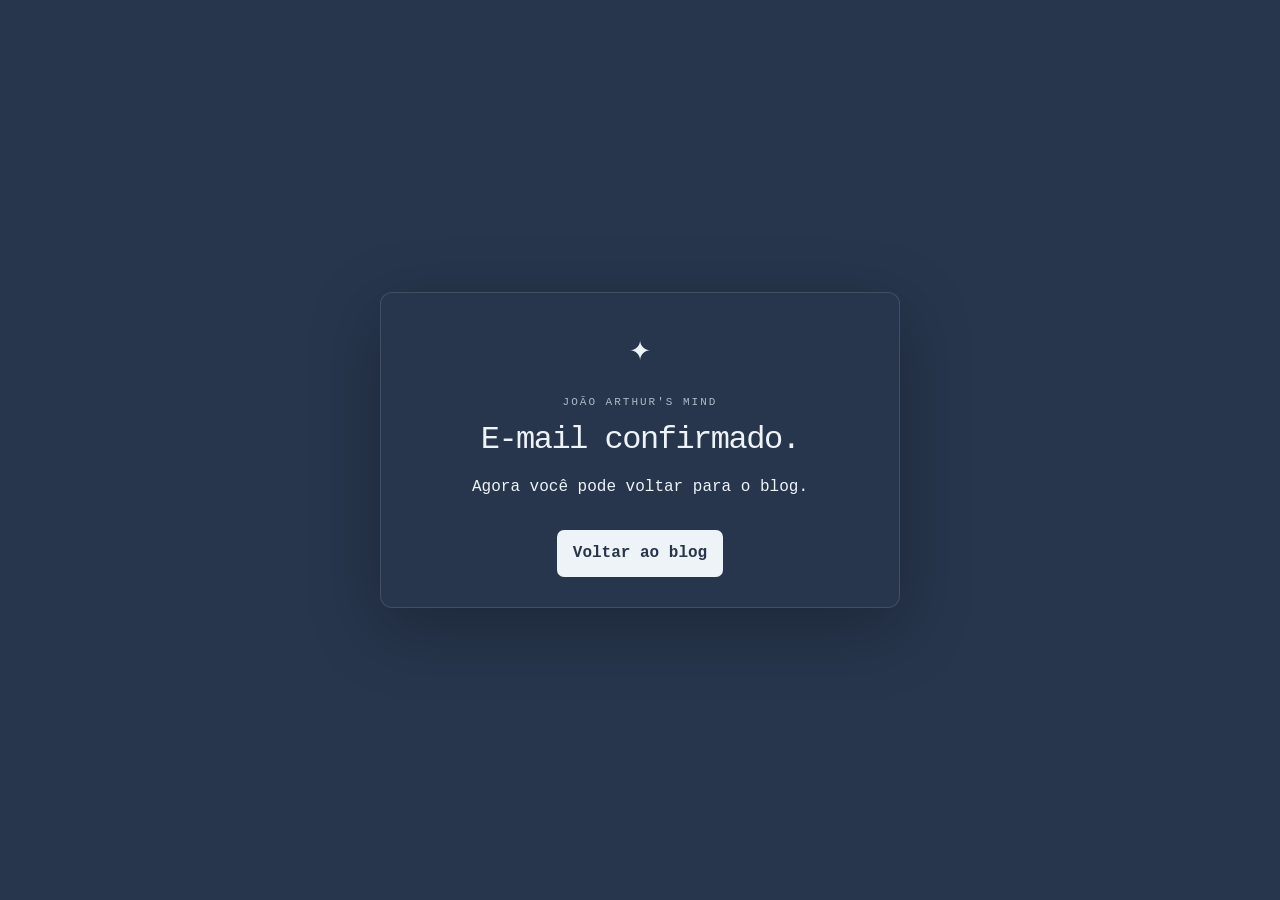
<file: confirm.html>
<!doctype html>
<html lang="pt-BR"><head><meta charset="utf-8"><meta name="viewport" content="width=device-width,initial-scale=1"><meta name="theme-color" content="#27364D"><title>João Arthur's Mind</title><link rel="stylesheet" href="styles.css"></head>
<body class="center-page"><main class="simple-card"><div class="big-star">✦</div><p class="eyebrow">JOÃO ARTHUR'S MIND</p><h1>E-mail confirmado.</h1><p>Agora você pode voltar para o blog.</p><a class="primary-btn inline-btn" href="index.html">Voltar ao blog</a></main></body></html>
</file>
<file: styles.css>
*{box-sizing:border-box}
:root{--blue:#27364D;--blue2:#31435e;--ink:#eef3f8;--muted:#aeb9c7;--line:rgba(238,243,248,.13);--card:rgba(255,255,255,.035);--glow:rgba(220,235,255,.6)}
html{background:var(--blue);color-scheme:dark}
body{margin:0;background:var(--blue);color:var(--ink);font-family:"Courier New",Courier,monospace;line-height:1.55;font-size:16px;min-height:100vh}
button,input,textarea,select{font:inherit}
button,a{color:inherit}
button{cursor:pointer}
.hidden{display:none!important}
.topbar{height:72px;border-bottom:1px solid var(--line);display:flex;align-items:center;justify-content:space-between;padding:0 clamp(18px,5vw,70px);position:sticky;top:0;background:rgba(39,54,77,.94);backdrop-filter:blur(16px);z-index:20}
.brand{text-decoration:none;font-size:18px;letter-spacing:-.5px}
.icon-btn,.close-btn{background:none;border:0;color:var(--ink);font-size:23px}
.layout{max-width:1200px;margin:0 auto;display:grid;grid-template-columns:minmax(0,1fr) 285px;gap:55px;padding:48px 28px 90px}
.main-column{min-width:0}.feed-head{display:flex;gap:25px;align-items:end;justify-content:space-between;border-bottom:1px solid var(--line);padding-bottom:28px;margin-bottom:20px}
.eyebrow{font-size:11px;letter-spacing:2px;color:var(--muted);margin:0 0 10px}
h1,h2{font-weight:400;letter-spacing:-1.5px;line-height:1.18;margin:0}
.feed-head h1{font-size:clamp(24px,4vw,38px);max-width:720px}
select,input,textarea{width:100%;background:rgba(10,18,30,.22);border:1px solid var(--line);border-radius:7px;color:var(--ink);padding:11px 12px;outline:none}
select{width:auto;min-width:170px}
input:focus,textarea:focus,select:focus{border-color:rgba(238,243,248,.45);box-shadow:0 0 0 3px rgba(238,243,248,.04)}
.posts{display:flex;flex-direction:column}
.post{padding:30px 2px;border-bottom:1px solid var(--line);animation:rise .45s ease both}
@keyframes rise{from{opacity:0;transform:translateY(8px)}to{opacity:1;transform:none}}
.post-date{font-size:11px;color:var(--muted);letter-spacing:1px;margin-bottom:13px}
.post-title{font-size:25px;margin-bottom:12px}
.post-body{font-size:17px;white-space:pre-wrap;overflow-wrap:anywhere}
.post-media{width:100%;max-height:620px;object-fit:contain;border-radius:10px;margin-top:18px;background:rgba(0,0,0,.12)}
.post-link{display:inline-block;margin-top:17px;padding:9px 12px;border:1px solid var(--line);border-radius:7px;text-decoration:none}
.post-footer{display:flex;gap:15px;align-items:center;margin-top:20px;color:var(--muted)}
.star-btn{border:1px solid var(--line);background:transparent;border-radius:999px;padding:7px 12px;color:var(--ink);transition:.2s}
.star-btn:hover{transform:translateY(-1px);background:rgba(255,255,255,.06)}
.star-fly{position:fixed;pointer-events:none;font-size:19px;animation:fly 1.2s ease-out forwards;z-index:100}
@keyframes fly{0%{opacity:0;transform:translate(0,0) scale(.6)}15%{opacity:1}100%{opacity:0;transform:translate(var(--x),-130px) scale(1.35) rotate(15deg)}}
.sidebar{padding-top:6px}.side-card{border:1px solid var(--line);border-radius:10px;padding:23px;position:sticky;top:100px}.side-card h2{font-size:22px;margin-bottom:18px}
.archive-btn{display:block;width:100%;text-align:left;background:none;border:0;border-top:1px solid var(--line);padding:13px 0;color:var(--muted)}
.archive-btn:hover,.archive-btn.active{color:var(--ink)}
.archive-count{float:right;font-size:11px}.small-card{margin-top:16px;color:var(--muted);font-size:12px;position:static}
.month-mobile{display:none;margin-bottom:20px}
.footer{border-top:1px solid var(--line);padding:28px clamp(18px,5vw,70px);color:var(--muted);font-size:12px}
.footer-line{display:flex;gap:15px;align-items:center;justify-content:center;flex-wrap:wrap}.credits{text-align:center;margin-top:12px;font-size:10px;opacity:.75}
.owner-btn,.link-btn{border:0;background:none;color:var(--muted);padding:4px}.owner-btn:hover,.link-btn:hover{text-decoration:underline;color:var(--ink)}
.modal{position:fixed;inset:0;background:rgba(8,14,24,.72);backdrop-filter:blur(10px);display:grid;place-items:center;padding:20px;z-index:80}
.modal-box,.simple-card,.admin-card{width:min(520px,100%);background:#27364D;border:1px solid var(--line);border-radius:12px;box-shadow:0 20px 70px rgba(0,0,0,.28);padding:30px;position:relative}
.modal-box h2{font-size:29px;margin-bottom:22px}.close-btn{position:absolute;right:15px;top:9px}
label{display:block;color:var(--muted);font-size:12px;margin:0 0 16px}.two-cols{display:grid;grid-template-columns:1fr 1fr;gap:16px}
label input,label textarea{margin-top:7px;color:var(--ink)}
.primary-btn{display:inline-block;background:var(--ink);color:var(--blue);border:0;border-radius:7px;padding:11px 16px;text-decoration:none;font-weight:bold}
.form-message{font-size:12px;color:var(--muted);min-height:20px}.settings-note,.settings-credits{font-size:11px;color:var(--muted)}
.switch-row{display:flex;align-items:center;justify-content:space-between;gap:20px;margin-top:14px}.switch-row input{width:auto}
.center-page{min-height:100vh;display:grid;place-items:center;padding:25px}.simple-card{text-align:center}.simple-card form{text-align:left}.big-star{font-size:36px;margin-bottom:15px}
.inline-btn{margin-top:15px}
.loading-screen{position:fixed;inset:0;background:var(--blue);z-index:999;display:grid;place-items:center;overflow:hidden}
.loading-content{position:relative;z-index:2;text-align:center}
.writing-name{font-family:"Segoe Script","Brush Script MT",cursive;font-size:clamp(42px,10vw,92px);font-weight:400;min-height:1.2em;letter-spacing:-3px;text-shadow:0 0 22px rgba(238,243,248,.18)}
.loading-site-name{opacity:0;font-size:clamp(17px,3vw,25px);letter-spacing:3px;margin-top:15px;transition:opacity 1s ease}
.loading-screen.done .loading-site-name{opacity:1}
.loading-screen.fade{animation:fadeout 1s ease forwards}
@keyframes fadeout{to{opacity:0;visibility:hidden}}
.star{position:absolute;font-size:12px;color:var(--ink);opacity:0;animation:twinkle 2.3s ease-in-out infinite}
@keyframes twinkle{0%,100%{opacity:.08;transform:scale(.6)}50%{opacity:.9;transform:scale(1.2)}}
.admin-body{min-height:100vh}.admin-wrap{max-width:900px;margin:0 auto;padding:45px 20px 80px}.admin-card{width:100%;box-shadow:none}.admin-title-row{display:flex;align-items:center;justify-content:space-between;gap:20px;margin-bottom:25px}.admin-card hr{border:0;border-top:1px solid var(--line);margin:35px 0}.admin-post-row{border-top:1px solid var(--line);padding:16px 0}.admin-post-row small{color:var(--muted)}
.desktop-forced .layout{max-width:1200px;grid-template-columns:minmax(0,1fr) 285px}.desktop-forced .main-column{min-width:650px}
@media(max-width:800px){.layout{display:block;padding:32px 18px 70px}.sidebar{display:none}.month-mobile{display:block}.feed-head{display:block}.feed-head select{margin-top:20px;width:100%}.post{padding:25px 0}.two-cols{grid-template-columns:1fr}.topbar{padding:0 18px}.desktop-forced .layout{display:grid;grid-template-columns:minmax(650px,1fr) 285px;min-width:980px}.desktop-forced{overflow-x:auto}.desktop-forced .sidebar{display:block}.desktop-forced .month-mobile{display:none}}
/* =========================================================
   CONTADOR E MARCAS DAS ESTRELAS
========================================================= */

.post-footer {
  flex-wrap: wrap;
}

.star-btn {
  transition:
    transform .15s ease,
    background .2s ease,
    border-color .2s ease;
}

.star-btn:hover {
  transform: translateY(-2px);
  background: rgba(255,255,255,.07);
}

.star-btn:active {
  transform: scale(.94);
}

.star-btn:disabled {
  cursor: pointer;
  opacity: .85;
}

.star-number {
  display: inline-block;
  min-width: 18px;
  text-align: left;
  margin-left: 3px;
}

.star-total-label {
  font-size: 11px;
  color: var(--muted);
  letter-spacing: .3px;
}

.star-milestone-area {
  margin-top: 9px;
  max-width: 420px;
  font-size: 11px;
  color: var(--muted);
}

.star-next {
  margin-bottom: 7px;
}

.star-next strong {
  color: var(--ink);
  font-weight: normal;
}

.star-milestone.reached {
  color: var(--ink);
  letter-spacing: .5px;
  animation: milestonePop .5s ease;
}

@keyframes milestonePop {

  0% {
    opacity: 0;
    transform: translateY(4px) scale(.97);
  }

  60% {
    opacity: 1;
    transform: translateY(-1px) scale(1.02);
  }

  100% {
    opacity: 1;
    transform: translateY(0) scale(1);
  }

}

.star-progress {
  width: 100%;
  max-width: 300px;
  height: 3px;
  background: rgba(238,243,248,.09);
  border-radius: 99px;
  overflow: hidden;
}

.star-progress-bar {
  height: 100%;
  background: rgba(238,243,248,.65);
  border-radius: 99px;
  transition: width .25s ease;
}
</file>
